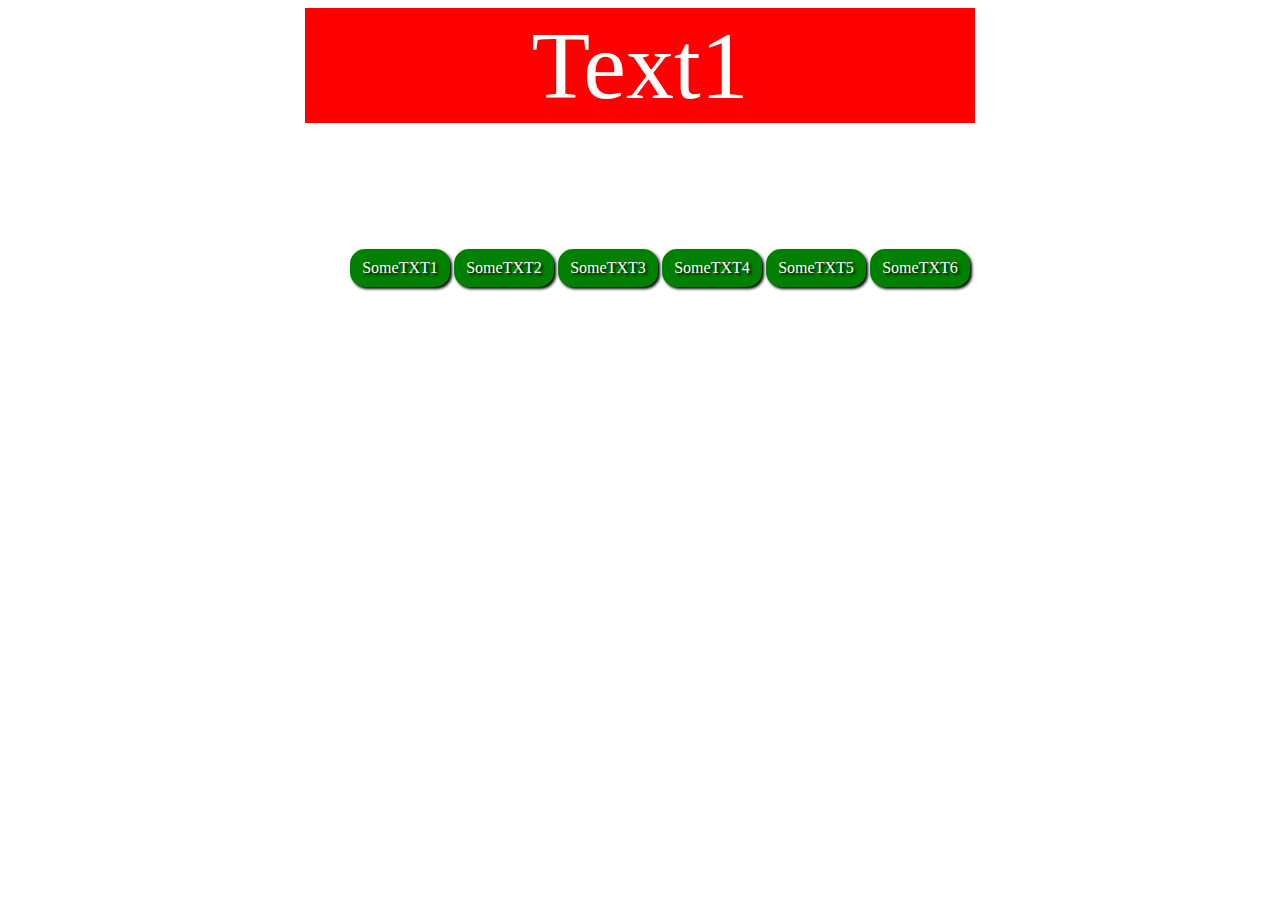
<file: web-programming/lesson3/index.html>
<!DOCTYPE html>
<html>
    <head>
        <meta charset="UTF-8">
        <title>Document</title>
        <link rel="stylesheet" href="style.css">
    </head>
    <body>
        <div class="box"><a href="#">Text1</a></div>
        
        <ul class="nav">
            <li><a href="#">SomeTXT1</a></li>
            <li><a href="#">SomeTXT2</a></li>
            <li><a href="#">SomeTXT3</a></li>
            <li><a href="#">SomeTXT4</a></li>
            <li><a href="#">SomeTXT5</a></li>
            <li><a href="#">SomeTXT6</a></li>
        </ul>
    </body>
</html>
</file>
<file: web-programming/lesson3/style.css>
.box {
    width: 650px;
    background-color: orange;
    text-align: center;
    border: solid red;
    border-width: 2px 10px;
    margin: 0 auto;
}

.box a {
    text-decoration: none;
    color: white;
    font-size: 6rem;
    background: red;
    display: block;
    /*transition: 4s; затримка то на потім*/
}

.box a:hover {
    color:black;
    background: yellow;
}

.nav{
    width: 620px;
    margin: 10% auto 0;
}

.nav li{
    list-style: none;
    display: inline-block
}

.nav a{
    text-decoration: none;
    display: block;
    width: 100px;
    background: green;
    text-align: center;
    color: white;
    padding: 10px 0;
    border-radius: 15px;
    text-shadow: 2px 2px 3px black;
    box-shadow: 2px 2px 3px black;
    transition: 3s;
}

.nav li a:hover{
    background: lime;
    color:red
}
</file>
